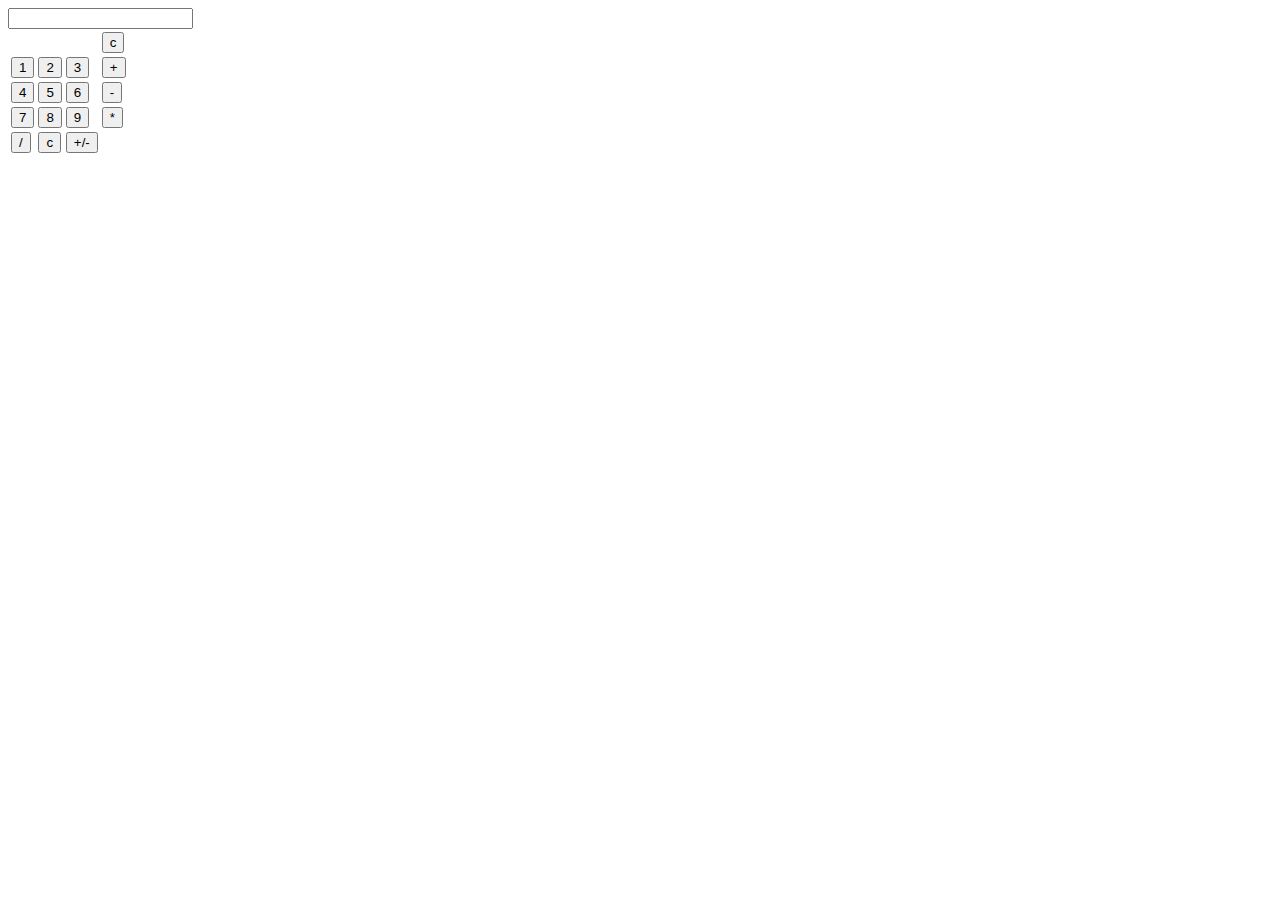
<file: index.html>
<!DOCTYPE html>
<html lang="en">
<head>
    <meta charset="UTF-8">
    <meta http-equiv="X-UA-Compatible" content="IE=edge">
    <meta name="viewport" content="width=device-width, initial-scale=1.0">
    <title>Document</title>
</head>
<body>
    
    <table class = "calculator">
    <tr>
    <td colspan = "3"></td> <input class ="display box" type="text" id="result" displayed/>
    <td><input class ="button" type ="button" value ="c" onclick="clearscreen()" style="background-c"></td> 
    </tr>
    <tr>
    <td><input class ="button" type ="button" value ="1" onclick="display('1')"/></td>  
    <td><input class ="button" type ="button" value ="2" onclick="display('2')"/></td>  
    <td><input class ="button" type ="button" value ="3" onclick="display('3')"/></td>  
    <td><input class ="button" type ="button" value ="+" onclick="display('+')"/></td> 
    </tr> 
    <tr>
    <td><input class ="button" type ="button" value ="4" onclick="display('4')"/></td>  
    <td><input class ="button" type ="button" value ="5" onclick="display('5')"/></td>  
    <td><input class ="button" type ="button" value ="6" onclick="display('6')"/></td>  
    <td><input class ="button" type ="button" value ="-" onclick="display('-')"/></td> 
    </tr> 
    <tr>
    <td><input class ="button" type ="button" value ="7" onclick="display('7')"/></td>  
    <td><input class ="button" type ="button" value ="8" onclick="display('8')"/></td>  
    <td><input class ="button" type ="button" value ="9" onclick="display('9')"/></td>  
    <td><input class ="button" type ="button" value ="*" onclick="display('*')"/></td>
    </tr> 
    <tr>
    <td><input class ="button" type ="button" value ="/" onclick="display('/')"/></td>  
    <td><input class ="button" type ="button" value ="c" onclick="display('c')"/></td>  
    <td><input class ="button" type ="button" value ="+/-" onclick="display('+/-')"/></td>
    </tr> 
    </table>
    <script>
        function display(){
            document.getElementById("result").innerHTML= value;
        }
    </script>
</body>
</html>
</file>
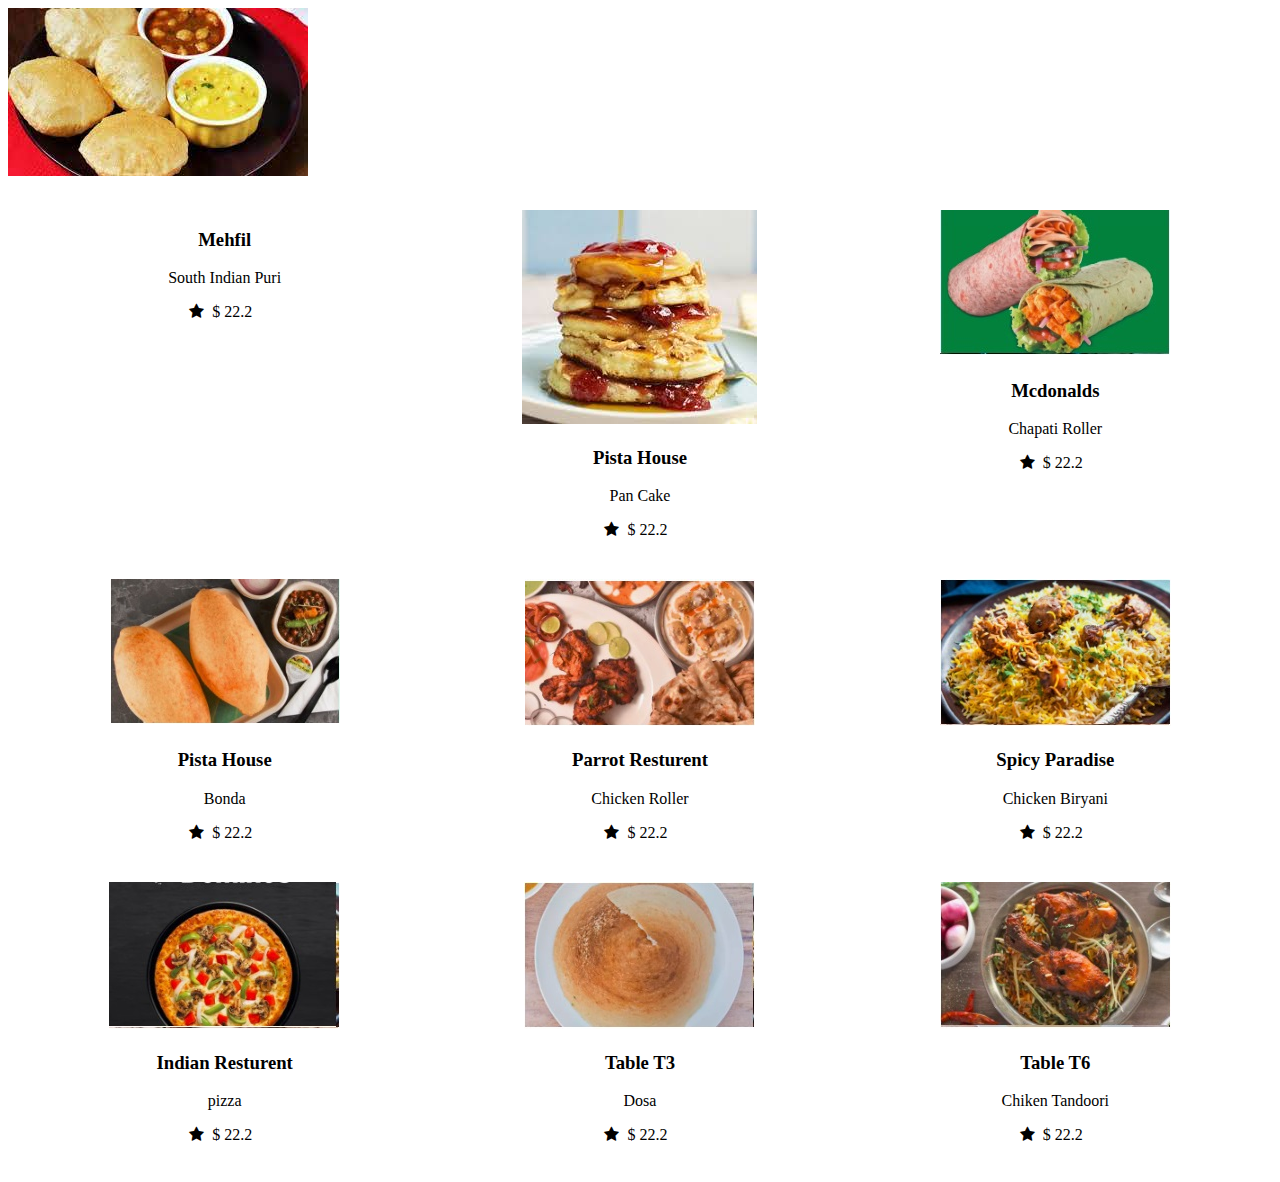
<file: 1.html>
<!DOCTYPE html>
<html lang="en">
<head>
    <meta charset="UTF-8">
    <meta http-equiv="X-UA-Compatible" content="IE=edge">
    <meta name="viewport" content="width=device-width, initial-scale=1.0">
    <title>Document</title>
</head>
<link rel="stylesheet" href="https://cdnjs.cloudflare.com/ajax/libs/font-awesome/4.7.0/css/font-awesome.min.css">
<link rel="stylesheet" href="2.css">
      <img src="puri.jpeg">
<body>
    <div class="grid-container">
        <div class="grid-item">
        <h3>Mehfil</h3>
            <p class ='sb'>South Indian Puri</p> 
           <span class ="fa fa-star">&nbsp $ 22.2</span>&nbsp&nbsp
            <p1 id="demo"></p1>
            <script>
                let myVar = setInterval(myTimer, 1000);
                function myTimer() {
                  const d = new Date();
                  document.getElementById("demo").innerHTML = d.toLocaleTimeString();
                  document.getElementById("sample").innerHTML = d.toLocaleTimeString();
                  document.getElementById("demo2").innerHTML = d.toLocaleTimeString(); 
                  document.getElementById("sample2").innerHTML = d.toLocaleTimeString();
                  document.getElementById("sample3").innerHTML = d.toLocaleTimeString();
                  document.getElementById("sample4").innerHTML = d.toLocaleTimeString();
                  document.getElementById("sample5").innerHTML = d.toLocaleTimeString();
                  document.getElementById("sample6").innerHTML = d.toLocaleTimeString();
                  document.getElementById("sample7").innerHTML = d.toLocaleTimeString();
                }
            </script>
            </div>        
    <div class="grid-item">
        <img src="pan.jpeg">
        <h3>Pista House</h3>
            <p class ='sb'>Pan Cake</p> 
           <span class ="fa fa-star">&nbsp $ 22.2</span>&nbsp&nbsp
            <p1 id="sample"></p1>
            <!-- <script>
                let myVar = setInterval(myTimer, 1000);
                function myTimer() {
                  const d = new Date();
                  document.getElementById("sample").innerHTML = d.toLocaleTimeString();
                }
            </script> -->
    </div>
    <div class="grid-item">
        <img src="2.jpg">
        <h3>Mcdonalds</h3>
            <p class ='sb'>Chapati Roller</p> 
           <span class ="fa fa-star">&nbsp $ 22.2</span>&nbsp&nbsp
            <p1 id="demo2"></p1>
    </div>  
    <div class="grid-item">
        <img src="3.jpg">
        <h3>Pista House</h3>
            <p class ='sb'>Bonda</p> 
           <span class ="fa fa-star">&nbsp $ 22.2</span>&nbsp&nbsp
            <p1 id="sample2"></p1>
    </div>
    <div class="grid-item">
        <img src="4.jpg">
        <h3>Parrot Resturent</h3>
            <p class ='sb'>Chicken Roller</p> 
           <span class ="fa fa-star">&nbsp $ 22.2</span>&nbsp&nbsp
            <p1 id="sample3"></p1>
    </div>
    <div class="grid-item">
        <img src="5.jpg">
        <h3>Spicy Paradise</h3>
            <p class ='sb'>Chicken Biryani</p> 
           <span class ="fa fa-star">&nbsp $ 22.2</span>&nbsp&nbsp
            <p1 id="sample4"></p1>
    </div>  
    <div class="grid-item">
        <img src="6.jpg">
        <h3>Indian Resturent</h3>
            <p class ='sb'>pizza</p> 
           <span class ="fa fa-star">&nbsp $ 22.2</span>&nbsp&nbsp
            <p1 id="sample5"></p1>
    </div>
    <div class="grid-item">
        <img src="7.jpg">
        <h3>Table T3</h3>
            <p class ='sb'>Dosa</p> 
           <span class ="fa fa-star">&nbsp $ 22.2</span>&nbsp&nbsp
            <p1 id="sample6"></p1>
    </div>
    <div class="grid-item">
        <img src="8.jpg">
        <h3>Table T6</h3>
            <p class ='sb'>Chiken Tandoori</p> 
           <span class ="fa fa-star">&nbsp $ 22.2</span>&nbsp&nbsp
            <p1 id="sample7"></p1>

    </div> 
    </div>
    

</body>
</html>
</file>
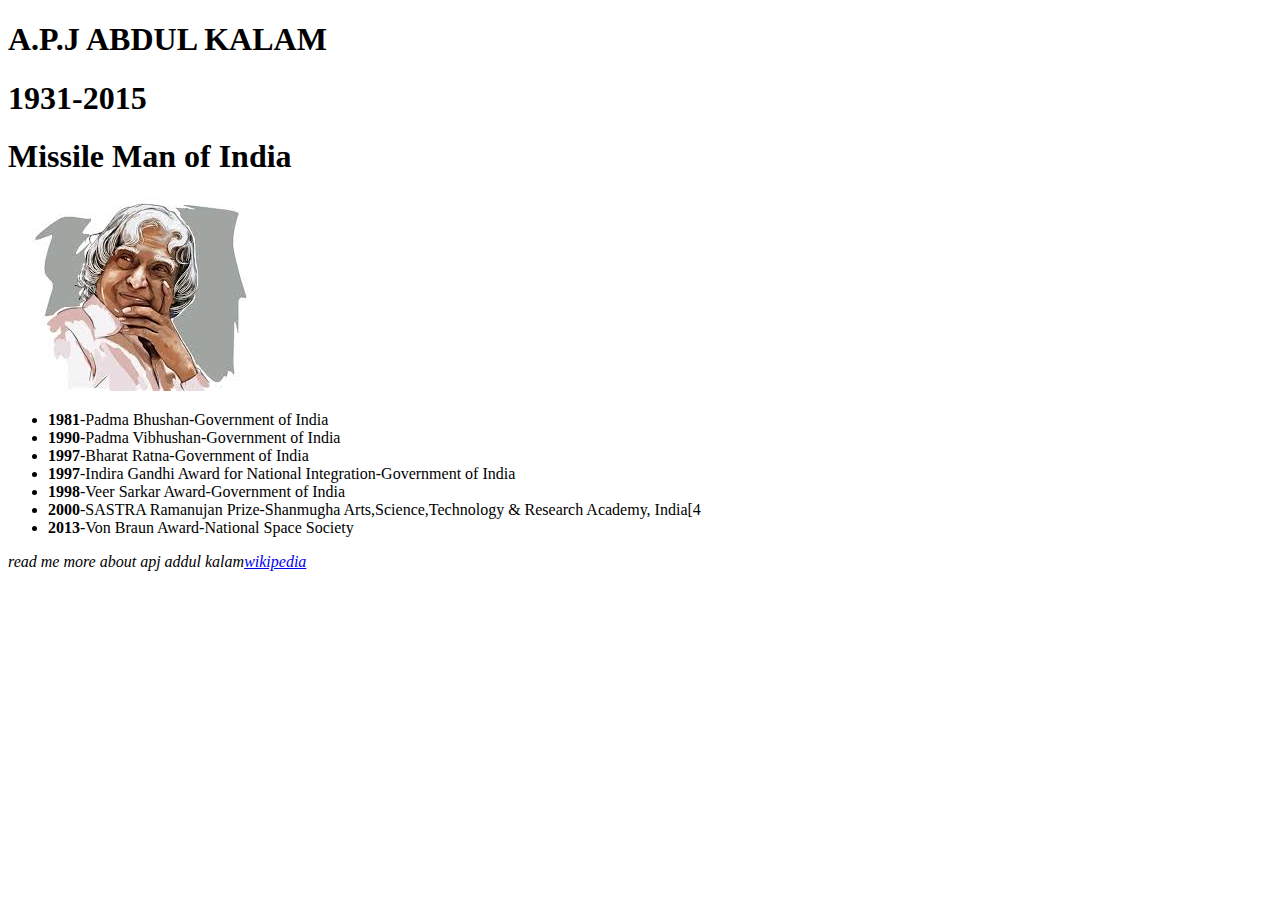
<file: apj.html>
<!DOCTYPE html>
<html lang="en">
<head>
    <meta charset="UTF-8">
    <meta http-equiv="X-UA-Compatible" content="IE=edge">
    <meta name="viewport" content="width=device-width, initial-scale=1.0">
    <title>Document</title>
</head>
<body>
    <div class="container">
               <h1 class ="text-center">A.P.J ABDUL KALAM</h1>
               <h1 class ="text-center">1931-2015</h1>
               <h1 class ="text-center">Missile Man of India</h1>
               <img src="apj.jpeg" alt="apj" class ="img-circle">
               <ul>
               <li><strong>1981</strong>-Padma Bhushan-Government of India</li>
               <li><strong>1990</strong>-Padma Vibhushan-Government of India</li>
               <li><strong>1997</strong>-Bharat Ratna-Government of India</li>
               <li><strong>1997</strong>-Indira Gandhi Award for National Integration-Government of India</li>
               <li><strong>1998</strong>-Veer Sarkar Award-Government of India</li>
               <li><strong>2000</strong>-SASTRA Ramanujan Prize-Shanmugha Arts,Science,Technology & Research Academy, India[4</li>
               <li><strong>2013</strong>-Von Braun Award-National Space Society</li>
               </ul>
                              <div class="text-center">
                                  <cite>
                                      read me more about apj addul kalam<a href="https://en.wikipedia.org/wiki/A._P._J._Abdul_Kalam" target="_blank">wikipedia</a>
                                  </cite>
                              </div>
    </div>
</body>
</html>
</file>
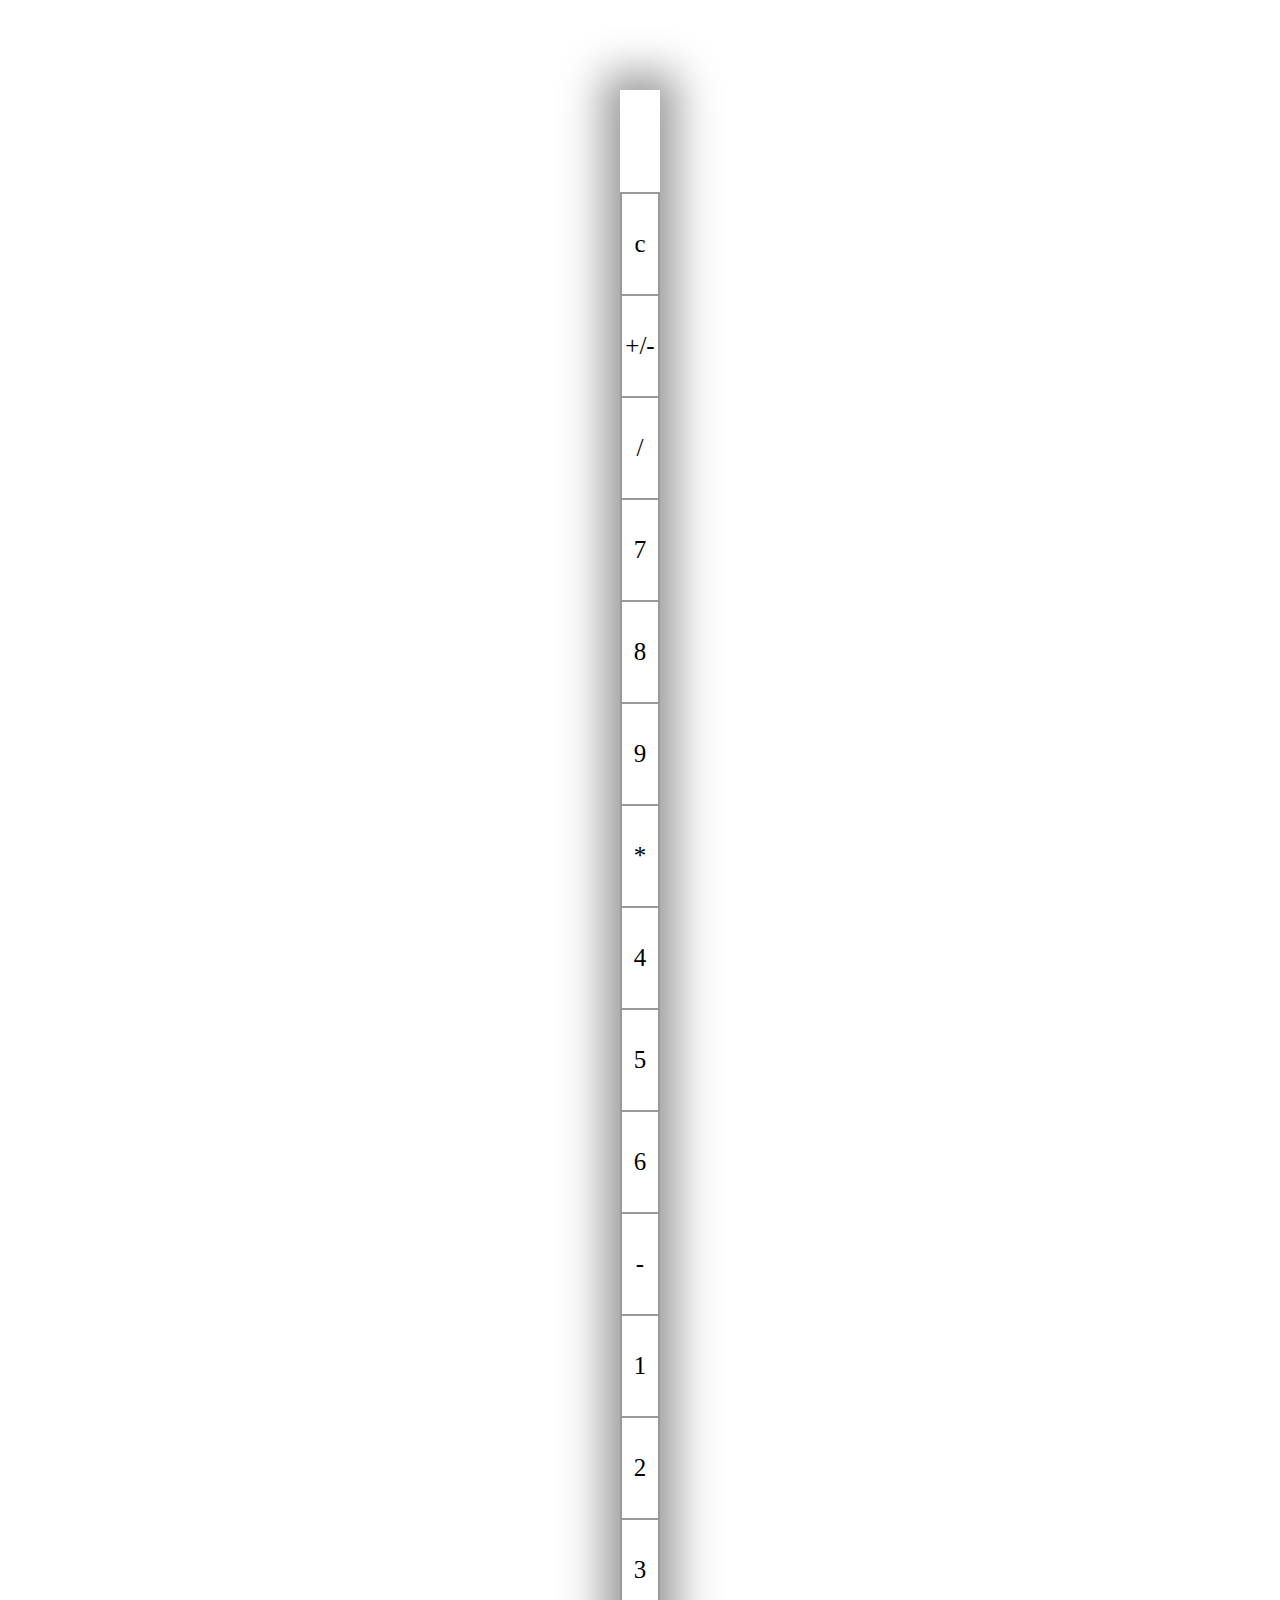
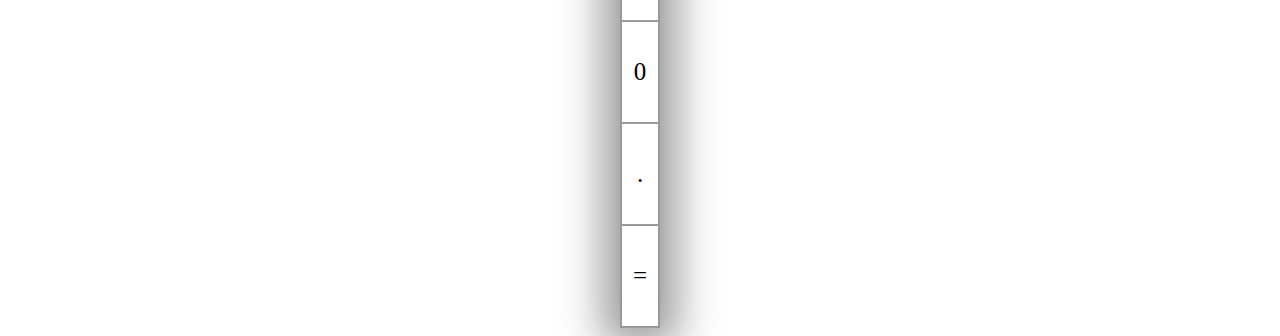
<file: cal.html>
<!DOCTYPE html>
<html lang="en">
<head>
    <meta charset="UTF-8">
    <meta http-equiv="X-UA-Compatible" content="IE=edge">
    <meta name="viewport" content="width=device-width, initial-scale=1.0">
    <title>Document</title>
    <link rel="stylesheet" href="cal.css">
</head>
<body>
    <section></section>
    <div class ="container">
        <div id="display"></div>
        <div class="button">
            <div class="button">c</div>
            <div class="button">+/-</div>
            <div class="button">/</div>
            <div class="button">7</div>
            <div class="button">8</div>
            <div class="button">9</div>
            <div class="button">*</div>
            <div class="button">4</div>
            <div class="button">5</div>
            <div class="button">6</div>
            <div class="button">-</div>
            <div class="button">1</div>
            <div class="button">2</div>
            <div class="button">3</div> 
            <div class="button">0</div>
            <div class="button">.</div>
            <div class="button">=</div>
        </div>
    </div>
</body>
</html>
</file>
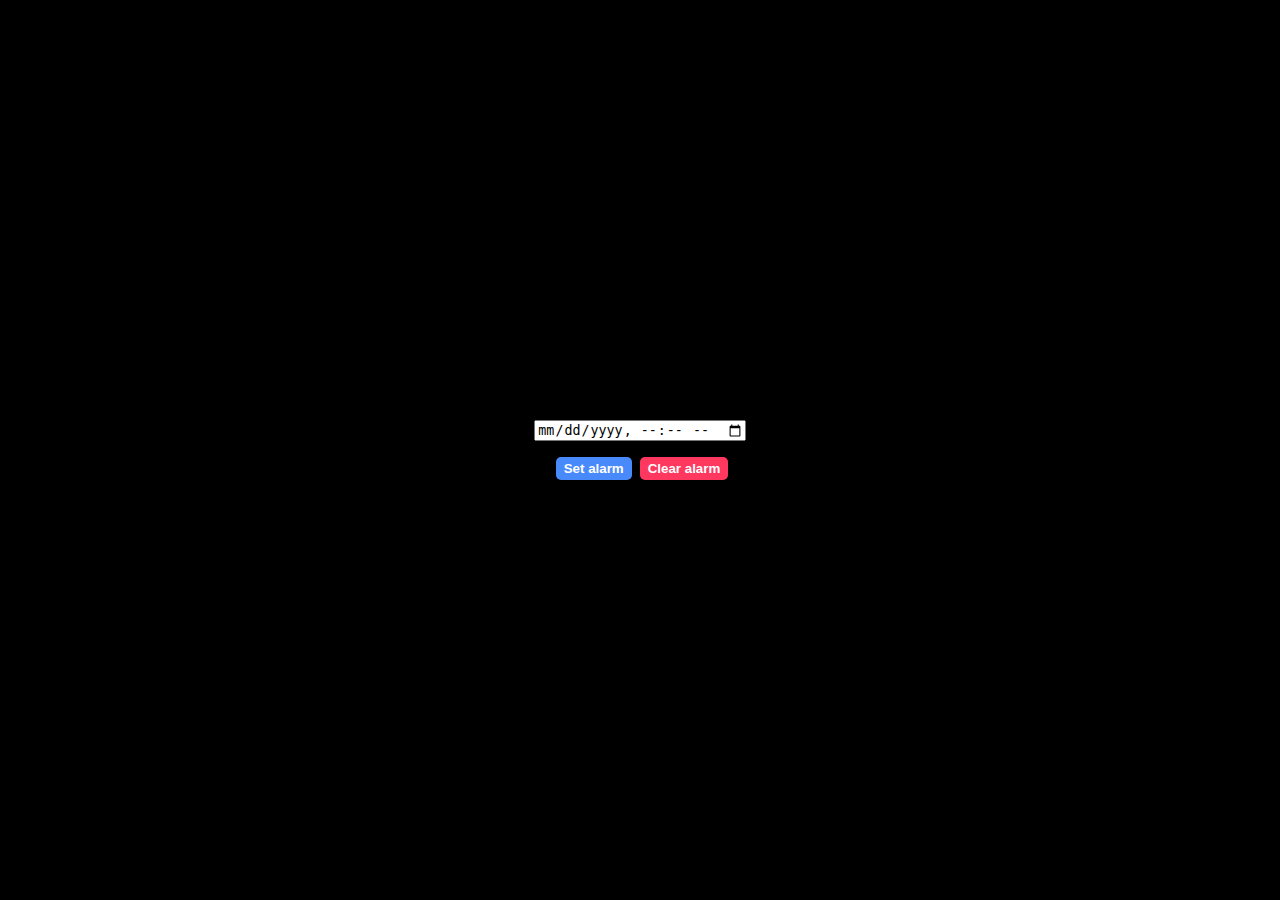
<file: digital.html>
<!DOCTYPE html>
<html lang="en">
<head>
    <meta charset="UTF-8">
    <meta http-equiv="X-UA-Compatible" content="IE=edge">
    <meta name="viewport" content="width=device-width, initial-scale=1.0">
    <link rel="preconnect" href="https://fonts.gstatic.com">
    <link href="https://fonts.googleapis.com/css2?family=Orbitron&display=swap" rel="stylesheet">
    <link rel="stylesheet" href="style.css">
    <title>Digital Clock</title>
    </head>
    <body>
    <section class="container">
        <div id="clock"></div>
        <input onchange="setAlarmTime(this.value)" name="alarmTime" type="datetime-local">
        <div class="controls">
            <button onclick="setAlarm()" class="button set-alarm">Set alarm</button>
            <button onclick="clearAlarm()" class="button clear-alarm">Clear alarm</button>
    </div>
    </section>
    <script src="index.js"></script>
    </body>
</html>
</file>
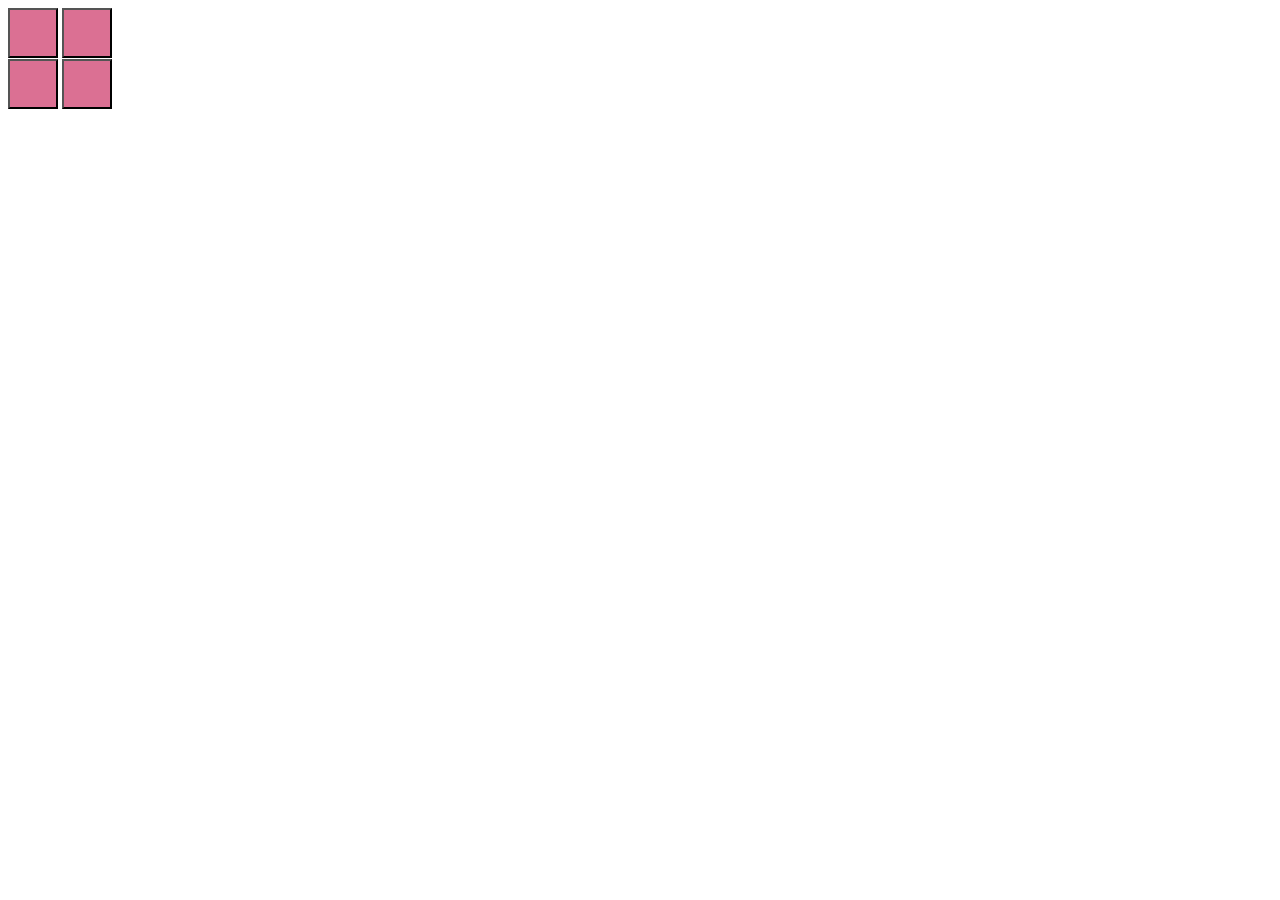
<file: toggle.html>
<!DOCTYPE html>
<html lang="en">
<head>
    <meta charset="UTF-8">
    <meta http-equiv="X-UA-Compatible" content="IE=edge">
    <meta name="viewport" content="width=device-width, initial-scale=1.0">
    <title>simple toggle class using javascript</title>
</head>
<body>
    <style>  
        button{
            width:50px;
            height:50px;
            background-color: palevioletred;
        }
    </style>
    <button></button>
    <button></button><br>
    <button></button>
    <button></button><br>
    </body>
</html>
</file>
<file: 2.css>
.grid-container {
    display: grid;
    grid-template-columns: auto auto auto;
    padding: 10px;
  }
  .grid-item {
    padding: 20px;
    text-align: center;
  }
</file>
<file: cal.css>
.container{
       max-width: 40px;
       margin: 10vh auto 0 auto;
    box-shadow: 0px 0px 43px 17px rgba(153,153,153,1);
}
#display {
    text-align: right;
    height: 70px;
    line-height: 70px;
    padding: 16px 8px;
    font-size: 25px;
}

.buttons {
    display: grid;
    border-bottom: 1px solid #999;
    border-left: 1px solid#999;
    grid-template-columns: 1fr 1fr 1fr 1fr;
}

.buttons > div {
    border-top: 1px solid #999;
    border-right: 1px solid#999;
}

.button {
    border: 0.5px solid #999;
    line-height: 100px;
    text-align: center;
    font-size: 25px;
    cursor: pointer;
}

#equal {
    background-color: rgb(85, 85, 255);
    color: white;
}

.button:hover {
    background-color: #323330;
    color: white;
    transition: 0.5s ease-in-out;
}
</file>
<file: style.css>
body,html{
    margin: 0;
    padding: 0;
    background-color: black;
}
*{
    box-sizing: border-box;
}
.container{
    min-height: 100vh;
    display: flex;
    flex-direction: column;
    justify-content: center;
    align-items: center;
}
#clock{
    font-family: 'Orbitron' sans-serif;
    font-size: 15vw;
    background-image: linear-gradient(180deg,
        rgba(99,253,136,1) 0%,
        rgba(51,197,142,1) 50%,
        rgba(39,97,116,1) 100%);
    background-clip: text;
    -webkit-background-clip: text;
    -moz-background-clip: text;
    -webkit-text-fill-color: transparent; 
    -moz-text-fill-color: transparent;
}

.controls {
    margin-top: 16px;
}

.button {
    font-weight: bold;
    border-radius: 5px;
    border: none;
    color: white;
    padding: 4px 8px;
    margin-left: 4px;
    cursor: pointer;
}

.set-alarm {
    background-color: #498AFB;
}

.clear-alarm {
    background-color: #FF3860;
}
</file>
